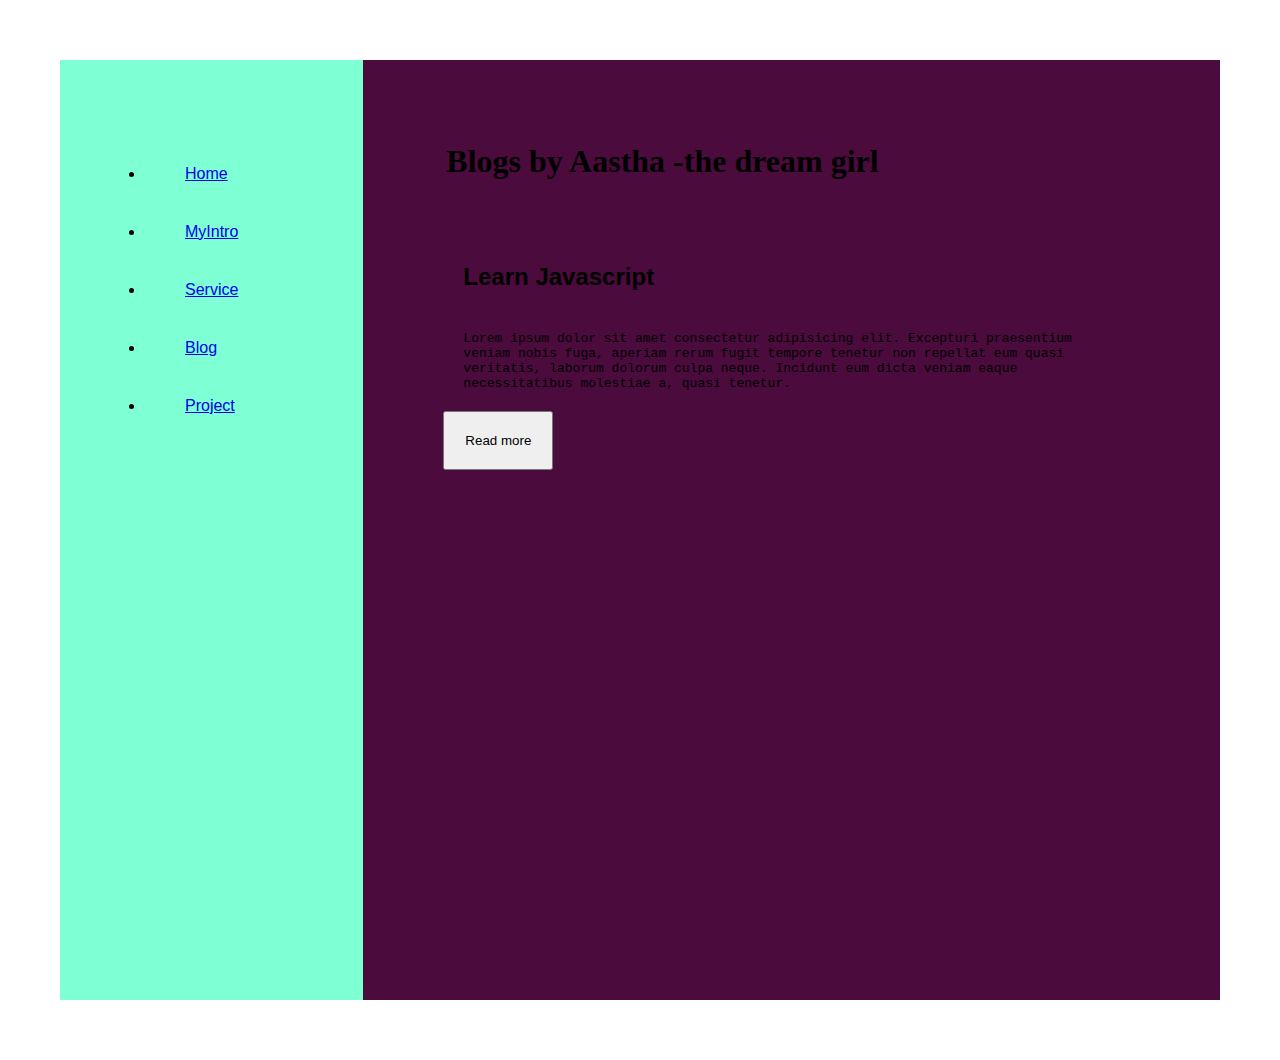
<file: portfolio website/blog.html>
<!DOCTYPE html>
<html lang="en">

<head>
    <meta charset="UTF*8">
    <meta http-equiv="X-UA-Compatible" content="IE=edge">
    <meta name="viewport" content="width=device.width, initial-scale=1.0">
    <title>Portfolio</title>
    <link rel="stylesheet" href="styles.css">
</head>

<body>
    <div class="container">

        <div class="sidebar">

            <nav>

                <ul>
                    <li>
                        <a href="/">Home</a>
                    </li>
                    <li> <a href="intro.html "> MyIntro</a> </li>
                    <li>
                        <a href="/services.html">Service</a>
                    </li>
                    <li>
                        <a href="/blog.html"> Blog</a>
                    </li>
                    <li>
                        <a href="/project.html">
                            Project</a>
                    </li>

                </ul>
            </nav>
        </div>

        <div class=" main ">
            <div class="blogcontainer ">

                <h1>Blogs by Aastha -the dream girl</h1>
                <div class="blogitem">
                    <h2>Learn Javascript</h2>
                    <p>Lorem ipsum dolor sit amet consectetur adipisicing elit. Excepturi praesentium veniam nobis fuga, aperiam rerum fugit tempore tenetur non repellat eum quasi veritatis, laborum dolorum culpa neque. Incidunt eum dicta veniam eaque necessitatibus
                        molestiae a, quasi tenetur.</p>
                    <button class="btn btn-sm">Read more</button> </div>
            </div>
        </div>
    </div>
</body>

</html>
</file>
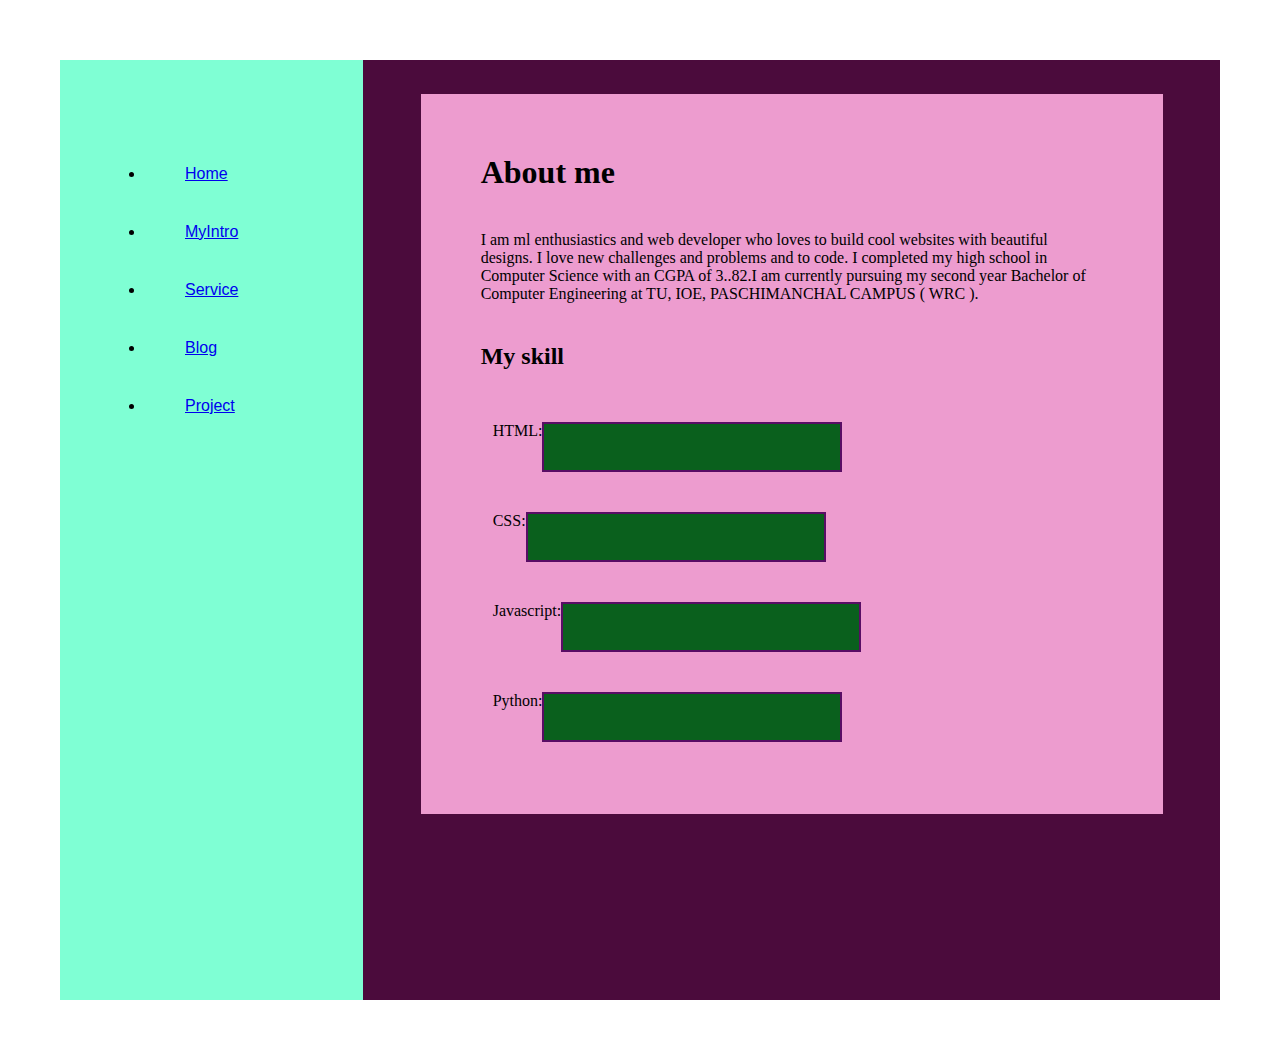
<file: portfolio website/intro.html>
<!DOCTYPE html>
<html lang="en">

<head>
    <meta charset="UTF*8">
    <meta http-equiv="X-UA-Compatible" content="IE=edge">
    <meta name="viewport" content="width=device.width, initial-scale=1.0">
    <title>Portfolio</title>
    <link rel="stylesheet" href="styles.css">
</head>

<body>
    <div class="container">

        <div class="sidebar">

            <nav>

                <ul>
                    <li>
                        <a href="/">Home</a>
                    </li>
                    <li> <a href="intro.html "> MyIntro</a> </li>
                    <li>
                        <a href="/services.html">Service</a>
                    </li>
                    <li>
                        <a href="/blog.html"> Blog</a>
                    </li>
                    <li>
                        <a href="/project.html">
                            Project</a>
                    </li>

                </ul>
            </nav>
        </div>

        <div class=" main ">
            <div class="infocontainer">
                <div class="dev info">
                    <h1> About me </h1>
                    <p>
                        I am ml enthusiastics and web developer who loves to build cool websites with beautiful designs. I love new challenges and problems and to code. I completed my high school in Computer Science with an CGPA of 3..82.I am currently pursuing my second year
                        Bachelor of Computer Engineering at TU, IOE, PASCHIMANCHAL CAMPUS ( WRC ).
                    </p>
                    <h2>My skill</h2>
                    <div class="skillcontainer">
                        <div class="skillitem"> HTML:
                            <div class="skill"></div>
                        </div>
                        <div class="skillitem">CSS:
                            <div class="skill">
                            </div>
                        </div>
                        <div class="skillitem">Javascript:
                            <div class="skill"></div>
                        </div>
                        <div class="skillitem">Python:
                            <div class="skill">
                            </div>
                        </div>
                    </div>
                </div>
            </div>
        </div>
</body>

</html>
</file>
<file: portfolio website/styles.css>
* {
                                                                        margin: 0;
                                                                        padding: 20px;
                                                                    }
                                                                    
                                                                    .sidebar {
                                                                        background-color: aquamarine;
                                                                        font-family: 'Times New Roman', Times, serif;
                                                                        font-family: 'Franklin Gothic Medium', 'Arial Narrow', Arial, sans-serif;
                                                                        height: 100vh;
                                                                    }
                                                                    
                                                                    .sidebar nav {
                                                                        padding: 45px;
                                                                    }
                                                                    
                                                                    .sidebar nav l1 {
                                                                        list-style: none;
                                                                        font-size: 30px;
                                                                        padding: 3px 0;
                                                                    }
                                                                    
                                                                    .sidebar nav l1 a {
                                                                        text-decoration: none;
                                                                        color: rgb(79, 173, 245);
                                                                    }
                                                                    
                                                                    .main {
                                                                        background-color: rgb(75, 11, 60);
                                                                        width: 100vh;
                                                                        font-display: inherit;
                                                                    }
                                                                    
                                                                    .container {
                                                                        display: flex;
                                                                    }
                                                                    
                                                                    .infocontainer {
                                                                        background-color: rgb(237, 156, 207);
                                                                        width: 78vh;
                                                                        wide: 80vw;
                                                                        margin: 14px auto;
                                                                        display: flex;
                                                                        justify-content: space-around;
                                                                    }
                                                                    
                                                                    .devinfo {
                                                                        display: flex;
                                                                        justify-content: center;
                                                                        flex-direction: column;
                                                                    }
                                                                    
                                                                    .hello {
                                                                        font-size: 60px;
                                                                    }
                                                                    
                                                                    .name {
                                                                        font-size: 50px;
                                                                        font-weight: bold;
                                                                        font-family: Impact, Haettenschweiler, 'Arial Narrow Bold', sans-serif;
                                                                    }
                                                                    
                                                                    .about {
                                                                        font-size: 50px;
                                                                    }
                                                                    
                                                                    .more {
                                                                        font-size: 22px;
                                                                        font-family: 'Lucida Sans', 'Lucida Sans Regular', 'Lucida Grande', 'Lucida Sans Unicode', Geneva, Verdana, sans-serif;
                                                                    }
                                                                    
                                                                    .button {
                                                                        margin-top: 34px;
                                                                    }
                                                                    
                                                                    .button button {
                                                                        padding: 9px 14px;
                                                                        border-radius: 22px;
                                                                        color: aliceblue;
                                                                        background-color: rgb(91, 237, 111);
                                                                        font-weight: bold;
                                                                        font-size: 20px;
                                                                        margin: 0 3px;
                                                                        cursor: pointer;
                                                                    }
                                                                    
                                                                    .button button:hover {
                                                                        background-color: beige;
                                                                        color: aqua;
                                                                    }
                                                                    
                                                                    .devpic img {
                                                                        width: 20vh;
                                                                    }
                                                                    
                                                                    .blogitem {
                                                                        margin: 20px;
                                                                        font-family: Verdana, Geneva, Tahoma, sans-serif;
                                                                    }
                                                                    
                                                                    .blogcontainer h1 {
                                                                        font-family: fantasy;
                                                                        margin: 23px;
                                                                    }
                                                                    
                                                                    .blogitem p {
                                                                        font-family: monospace;
                                                                    }
                                                                    
                                                                    .intro h2 {
                                                                        font-family: 'Trebuchet MS', 'Lucida Sans Unicode', 'Lucida Grande', 'Lucida Sans', Arial, sans-serif;
                                                                        margin: 12px;
                                                                    }
                                                                    
                                                                    .intro p {
                                                                        font-family: 'Trebuchet MS', 'Lucida Sans Unicode', 'Lucida Grande', 'Lucida Sans', Arial, sans-serif;
                                                                        margin: 12px;
                                                                    }
                                                                    
                                                                    .skillcontainer {
                                                                        padding: 12px;
                                                                    }
                                                                    
                                                                    .skillitem {
                                                                        display: flex;
                                                                        align-items: "centre";
                                                                    }
                                                                    
                                                                    .skill {
                                                                        width: 256px;
                                                                        height: 6px;
                                                                        background-color: rgb(10, 96, 29);
                                                                        border: 2px solid rgb(89, 13, 101);
                                                                    }
                                                                    
                                                                    .hundred {
                                                                        width: 265px;
                                                                        background-color: chartreuse;
                                                                    }
                                                                    
                                                                    .fifty {
                                                                        width: 125px;
                                                                        background-color: darkgreen;
                                                                    }
                                                                    
                                                                    .t5 {
                                                                        width: 75px;
                                                                        background-color: rgb(241, 186, 47);
                                                                    }
                                                                    
                                                                    .sidebar {
                                                                        {
                                                                            transform: 465px, 10px;
                                                                        }
                                                                        ;
                                                                        position: relative;
                                                                    }
</file>
